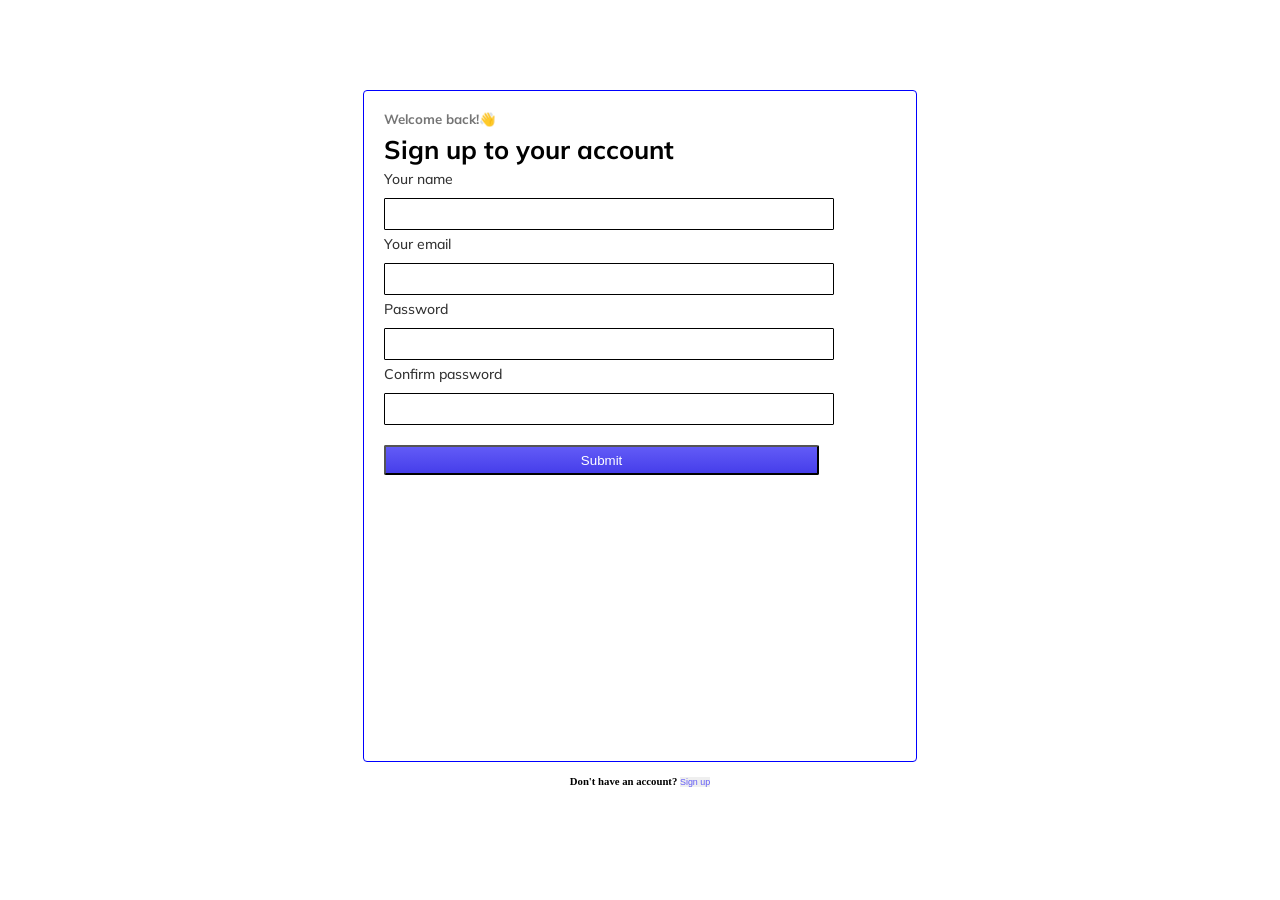
<file: index.html>
<!DOCTYPE html>
<html lang="en">
<head>
    <meta charset="UTF-8">
    <meta name="viewport" content="width=device-width, initial-scale=1.0">
    <title>Document</title>
    <link rel="stylesheet" href="style.css">
    <link rel="preconnect" href="https://fonts.googleapis.com">
<link rel="preconnect" href="https://fonts.gstatic.com" crossorigin>
<link href="https://fonts.googleapis.com/css2?family=Festive&family=Macondo&family=Mulish:wght@200&family=Quattrocento+Sans:wght@700&family=Quattrocento:wght@400;700&family=Roboto:wght@100&family=Ruda&display=swap" rel="stylesheet">
</head>
<body>
    <div class="container">
        <div class="main">
            <h5 style="width: 116px;height: 22.32px; top: 148px;color: #757575; size: 14px; line-height:17px;font-family: 'Mulish', sans-serif;">Welcome back!👋</h5>
            <h4 style="width: 30vw;height: 37px;top: 170px;left: 466px; font-family: Mulish; font-size: 2vw;font-weight: 700;letter-spacing: 0em;text-align: left;">Sign up to your account</h4>
            <form action="profile.html">
                <label id="one">Your name</label>
                <br>
                <input type="text" id="name" required>
                <br>
                <label id="two">Your email</label>
                <br>
                <input type="email" id="email" required>
                <br>
                <label id="three">Password</label>
                <br>
                <input type="password" id="password1" required>
                <br>
                <label id="four">Confirm password</label>
                <br>
                <input type="password" id="password2" required>
                <br>
                <button type = "submit"; id="btn" onclick="addData()">Submit</button>
                <br>
                <h6 id="error1" style="margin-top: 8px; display: none;">Important: All fields are mandatory!</h6>
            </form>
        </div>
        <div style="padding-top: 13px;">        
            <h6>Don't have an account? <button id="signBtn" style="color: #625BF7; border: none; font-size: smaller;">Sign up</button></h6>
        </div>

    </div>
 <script src="script.js"></script>   
</body>
</html>
</file>
<file: style.css>
* {
    margin: 0;
    padding: 0;
}

body{
    margin-top: 0;
}

.container {
    display: flex;
    flex-direction: column;
    justify-content: center;
    align-items: center;
    margin-top: 10vh;
}

.container1 {
    display: flex;
    flex-direction: column;
    justify-content: center;
    align-items: center;
    margin-top: 10vh;
    background: url(Background\ Pattern.png);
    background-repeat: no-repeat;
    background-size: cover;
}

.main{
    border: 1px solid blue;
    padding: 20px;
    border-radius: 4px;
    height: 70vh;
    width: 40vw;
}
#main1 {
    padding: 20px;
    border-radius: 4px;
    height: 70vh;
    width: 40vw;
    background-color: white;
    box-shadow: 0px 6px 8px 0px #0000000D;

}
.para {
    display: flex;
}

#one,#two,#three,#four {
    width: 20vw;
    height: 15px;
    left: 464px;
    font-family: Mulish;
    font-size: 14px;
    font-weight: 500;
    line-height: 18px;
    letter-spacing: 0em;
    text-align: left;
    color: #333333;


}

input{
    margin-top: 10px;
    margin-bottom: 5px;
    width: 35vw;
height: 30px;
top: 245px;
left: 464px;
padding: 0px, 12px, 0px, 12px;
border-radius: 1px;
border: 1px;
gap: 12px;
border: 1px solid black;

}

#btn{
    width: 34vw;
height: 30px;
margin-top: 15px;
left: 464px;
padding: 9px, 14px, 9px, 14px;
border-radius: 2px;
gap: 10px;
background: linear-gradient(180deg, #625BF7 0%, #463EEA 100%);
color: white;
}

#error1{
    width: 30vw;
height: 37px;
padding-top: 20px;
top: 577px;
left: 464px;
font-family: Mulish;
font-size: 18px;
font-weight: 700;
line-height: 23px;
letter-spacing: 0em;
text-align: center;
color: #625BF7;
}


.imgg{
    
        display: flex; /* Use flexbox for centering */
        justify-content: center; /* Center horizontally */
      
      
}

.img2{
    display: flex; /* Use flexbox for centering */
    justify-content: center; /* Center horizontally */
}
</file>
